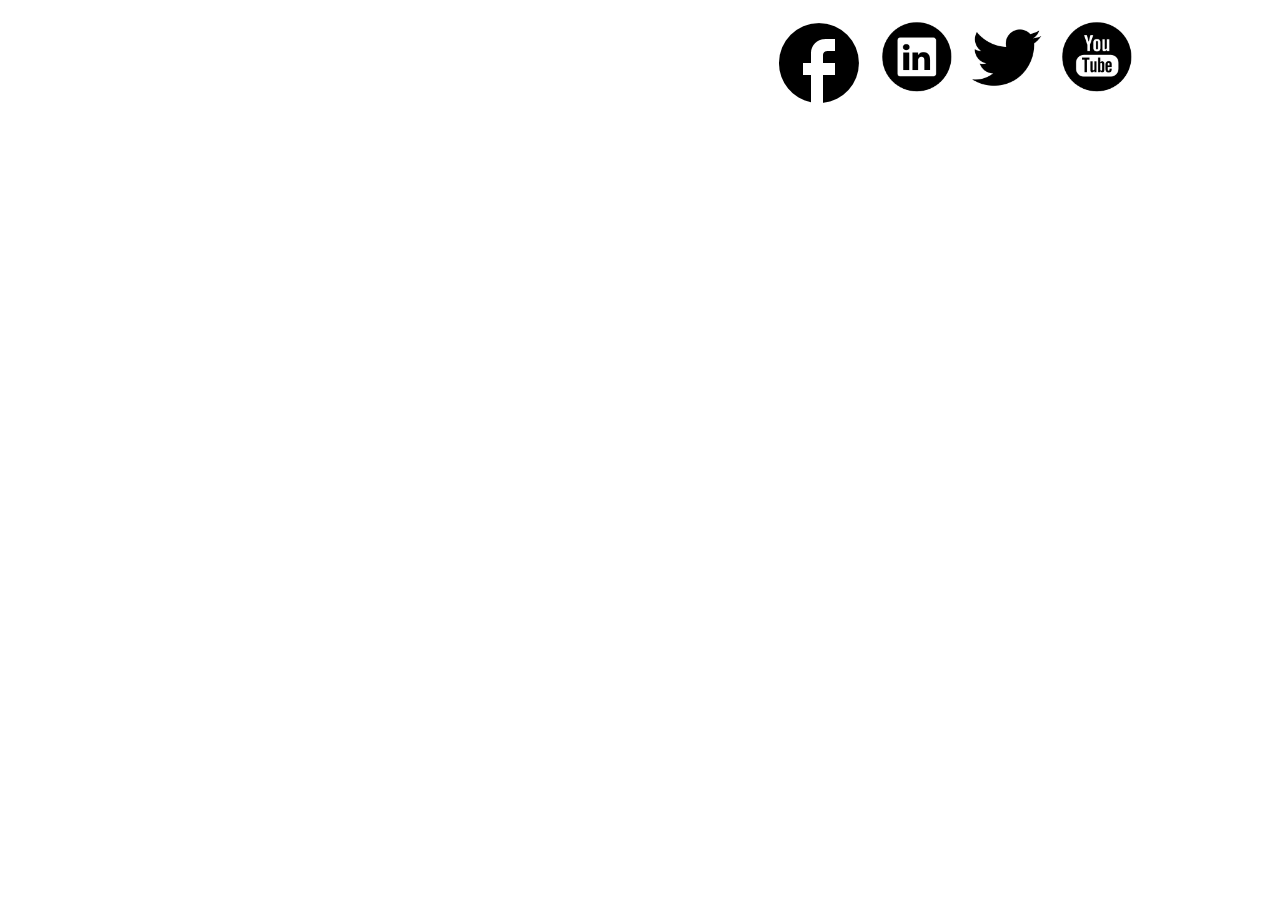
<file: editaveis/redessociais.html>
<!DOCTYPE html>
<html lang="en">
<head>
    <meta charset="UTF-8">
    <meta http-equiv="X-UA-Compatible" content="IE=edge">
    <meta name="viewport" content="width=device-width, initial-scale=1.0">
    <link rel="stylesheet" href="redessociais.css">
        
    
  <body>  
 
     <nav class="redessociais">
        <ul>
            
            <li><a><a></li>
             <li><a href="#"><img src="../ico/yt.png" alt="logo" ><a></li>
            <li><a href="#"><img src="../ico/tw.png" alt="logo" ><a></li>  
            
           <li><a href="#"><img src="../ico/ld.png" alt="logo" ><a></li>
            <li><a href="#"><img src="../ico/fb.png" alt="logo" ><a></li>    
            
          
        </ul>
    </nav>
  
      






</body>
</html>
</file>
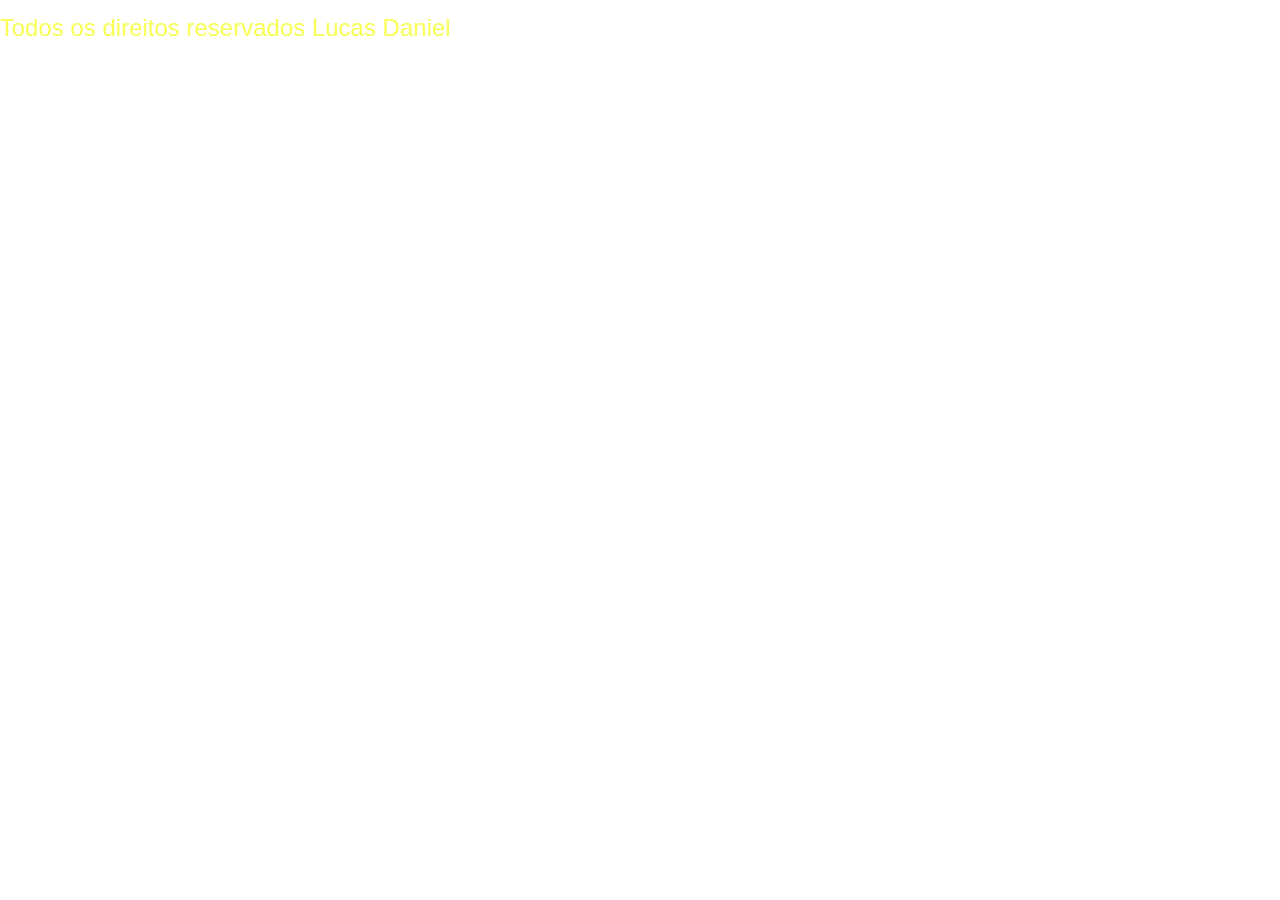
<file: editaveis/rodape.html>
<!DOCTYPE html>
<html lang="en">
<head>
    <meta charset="UTF-8">
    <meta http-equiv="X-UA-Compatible" content="IE=edge">
    <meta name="viewport" content="width=device-width, initial-scale=1.0">
    <link rel="stylesheet" href="redessociais.css">
        
    
  <body>  
 
   <font text-align: center size="5" color="#f8ff55">Todos os direitos reservados Lucas Daniel</font></p></h6>






</body>
</html>
</file>
<file: editaveis/redessociais.css>
*{
        margin: 0;
        padding: 0;
    }
    body{
        font-family: Arial, Helvetica, sans-serif;
        font-size: 40px;
    
  background-color: #0;
    
        

    
    
      
       .redessociais{
               width: 90%;
           }
           .redessociais ul{
               margin: 0px 0;
               padding: 0;
               background-color: rgb(124, 182, 233, 0);
               overflow: hidden;
           }
           .redessociais li{
               display: inline;
               float: right;
           }
           .redessociais li a{
               display: block;
               color: white;
               padding: 5px 5px;
               text-decoration: none;
               border-radius: 50%;
           }
           .redessociais li a:hover{
               background-color: #ff6ae775;
            
           }
           .redessociais li.active{
               background-color: black;
           }
</file>
